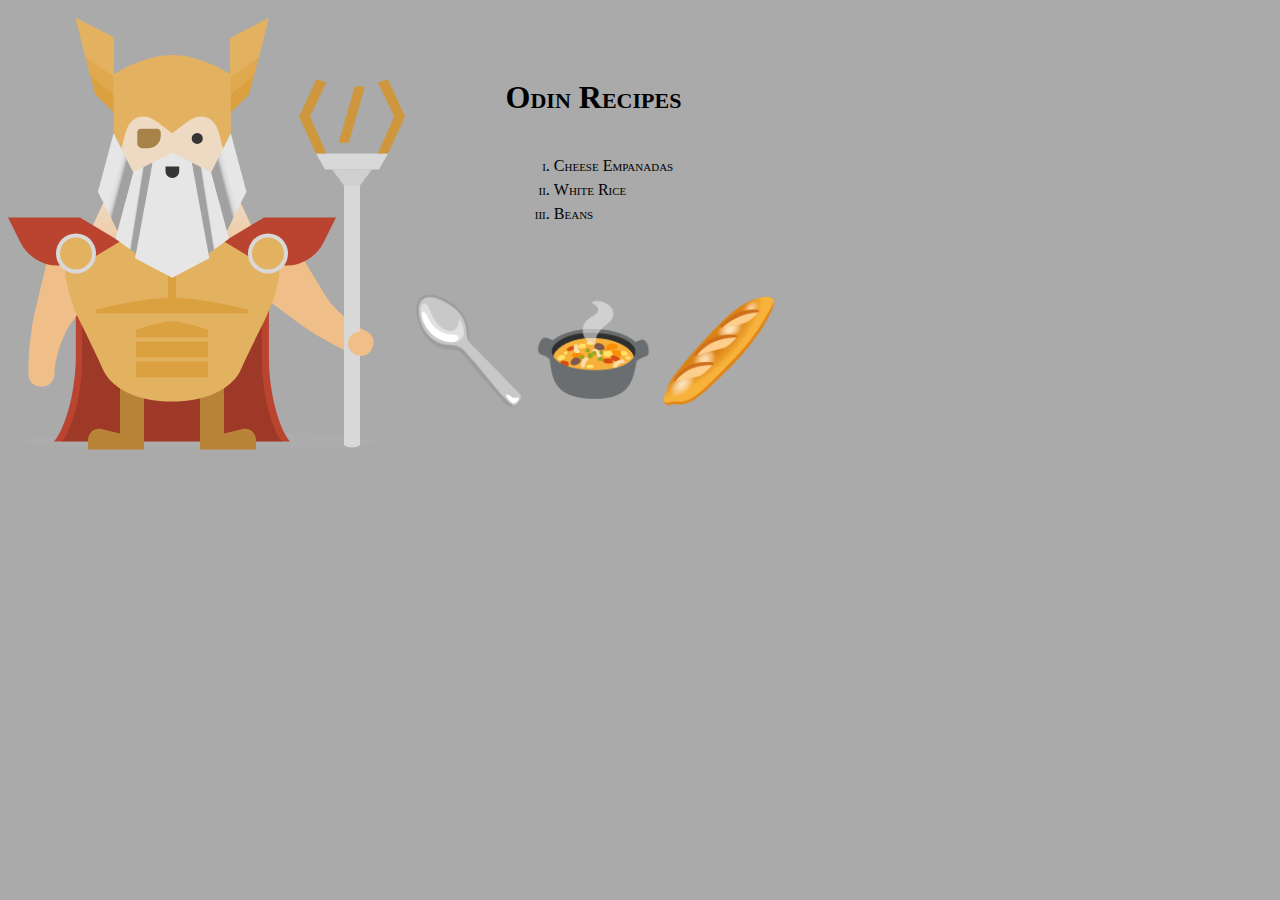
<file: index.html>
<!doctype html>
<html lang="en">
    <head>
        <meta charset="UTF-8"/>
	<link href="style.css" rel="stylesheet"/>
        <title>Odin Recipes</title>
    </head>
    <body>
	<div class="eating-scene">
	    <img alt="The Odin Project Mascot" src="odin-mascot.svg">
	    <div class="intro">
		<h1 class="title">Odin Recipes</h1>
		<div class="content">
		    <ul>
			<li><a href="recipes/cheese-empanadas.html">Cheese Empanadas</a></li>
			<li><a href="recipes/white-rice.html">White Rice</a></li>
			<li><a href="recipes/beans.html">Beans</a></li>
		    </ul>
		</div>

		<div class="meal-setup">
		    <div class="odin-spoon"></div>
		    <div class="odin-meal"></div>
		    <div class="odin-bread"></div>
		</div>
	    </div>
	    <!-- See this codepen: https://codepen.io/tibi/pen/EKQVWM -->
	    <!-- The idea is to make a given emoji appear larger. -->
	</div>
    </body>
</html>
</file>
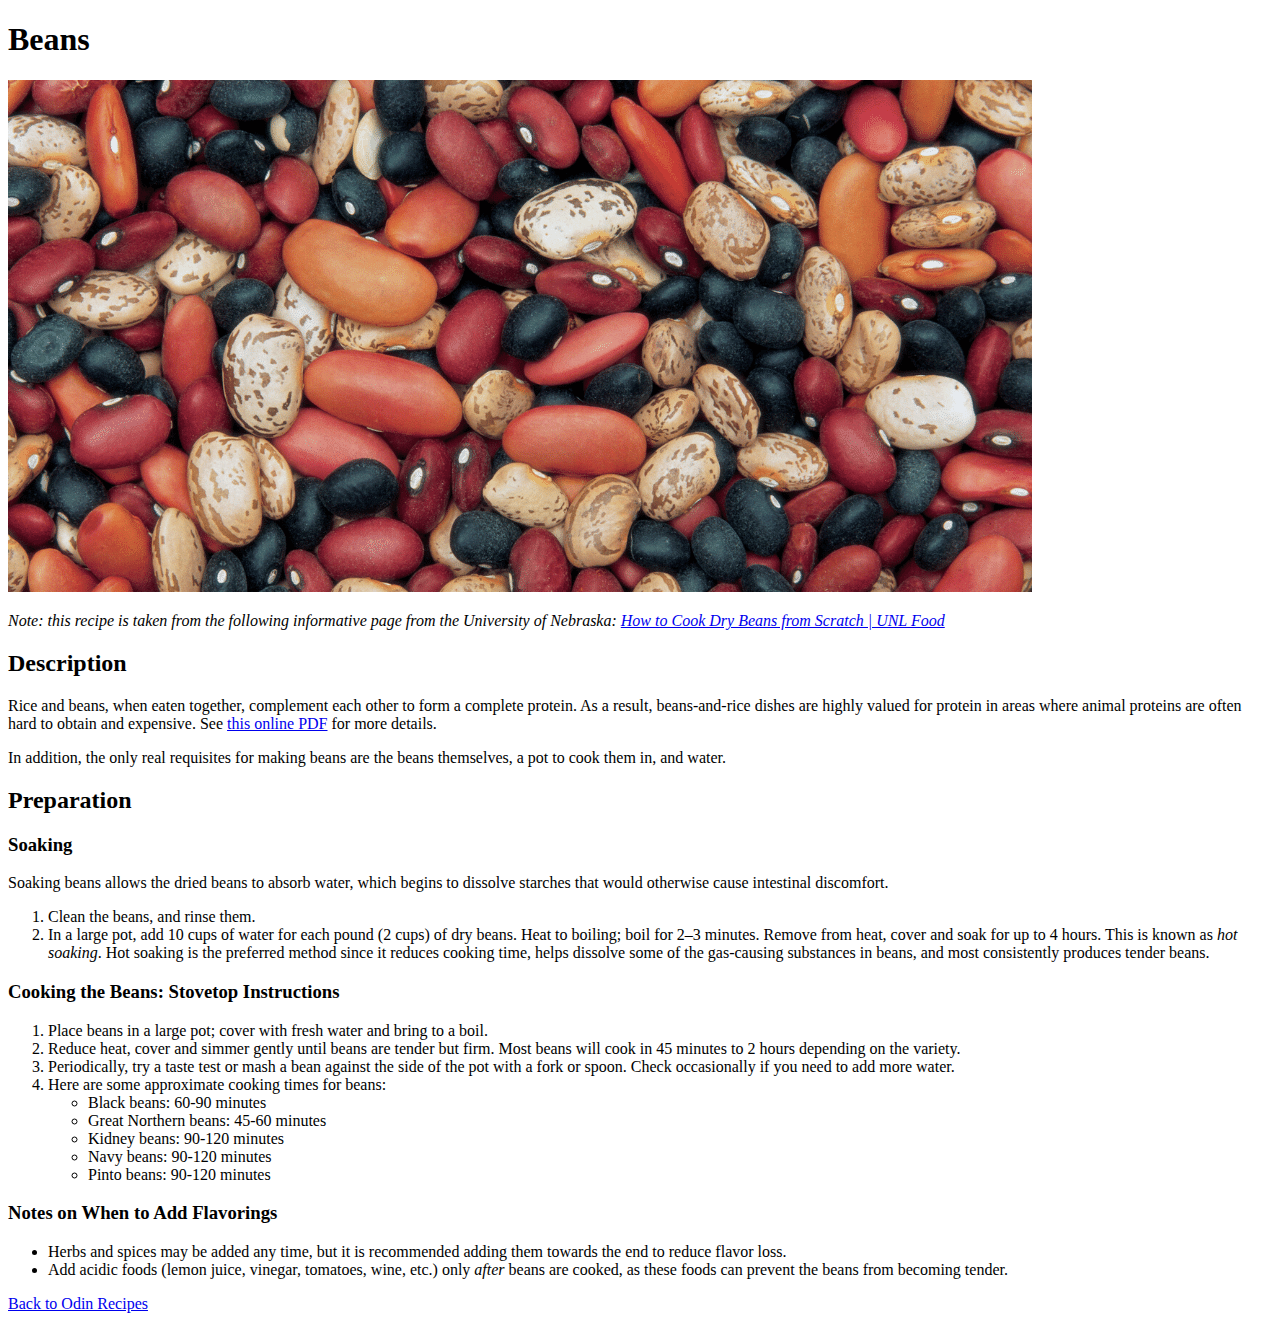
<file: recipes/beans.html>
<!doctype html>
<html lang="en">
    <head>
        <meta charset="UTF-8"/>
        <title>Beans Recipe</title>
    </head>
    <body>
	<h1>Beans</h1>
	<img alt="assorted and colorful dry beans" src="assorted-dry-beans.png" />

	<p>
	    <em>
		Note: this recipe is taken from the following
		informative page from the University of Nebraska:
		<a href="https://food.unl.edu/article/how-cook-dry-beans-scratch"
		   target="_blank">
		    How to Cook Dry Beans from Scratch | UNL Food
		</a>
	    </em>
	</p>

	<h2>Description</h2>

	<p>
	    Rice and beans, when eaten together, complement each other
	    to form a complete protein. As a result, beans-and-rice
	    dishes are highly valued for protein in areas where animal
	    proteins are often hard to obtain and expensive. See <a href="https://www.heart.org/-/media/healthy-living-files/healthy-for-life/beans-rice-complete-protein-english.pdf?la=en#:~:text=The%20combination%20of%20beans%20and,to%20form%20a%20complete%20protein." target="_blank">this online PDF</a> for
	    more details.</p>
	</p>

	<p>
	    In addition, the only real requisites for making beans are
	    the beans themselves, a pot to cook them in, and water.
	</p>

	<h2>Preparation</h2>

	<h3>Soaking</h3>
	<p>
	    Soaking beans allows the dried beans to absorb water,
	    which begins to dissolve starches that would otherwise
	    cause intestinal discomfort.
	</p>

	<ol>
	    <li>Clean the beans, and rinse them.</li>
	    <li>
		In a large pot, add 10 cups of water for each pound (2
		cups) of dry beans. Heat to boiling; boil for 2–3
		minutes. Remove from heat, cover and soak for up to 4
		hours. This is known as <em>hot soaking</em>.
		Hot soaking is the preferred method since it
		reduces cooking time, helps dissolve some of the
		gas-causing substances in beans, and most consistently
		produces tender beans.
	    </li>
	</ol>

	<h3>Cooking the Beans: Stovetop Instructions</h3>
	<ol>
	    <li>Place beans in a large pot; cover with fresh water and bring to a boil.</li>
	    <li>
		Reduce heat, cover and simmer gently until beans are
		tender but firm. Most beans will cook in 45 minutes to 2
		hours depending on the variety.
	    </li>
	    <li>
		Periodically, try a taste test or mash a bean against
		the side of the pot with a fork or spoon. Check
		occasionally if you need to add more water.
	    </li>
	    <li>
		Here are some approximate cooking times for beans:
		<ul>
		    <li>Black beans: 60-90 minutes</li>
		    <li>Great Northern beans: 45-60 minutes</li>
		    <li>Kidney beans: 90-120 minutes</li>
		    <li>Navy beans: 90-120 minutes</li>
		    <li>Pinto beans: 90-120 minutes</li>
		</ul>
	    </li>
	</ol>

	<h3>Notes on When to Add Flavorings</h3>
	<ul>
	    <li>
		Herbs and spices may be added any time, but it is
		recommended adding them towards the end to reduce flavor
		loss.
	    </li>
	    <li>
		Add acidic foods (lemon juice, vinegar, tomatoes, wine,
		etc.) only <em>after</em> beans are cooked, as these
		foods can prevent the beans from becoming tender.
	    </li>
	</ul>

	<p><a href="../index.html">Back to Odin Recipes</a></p>
    </body>
</html>
</file>
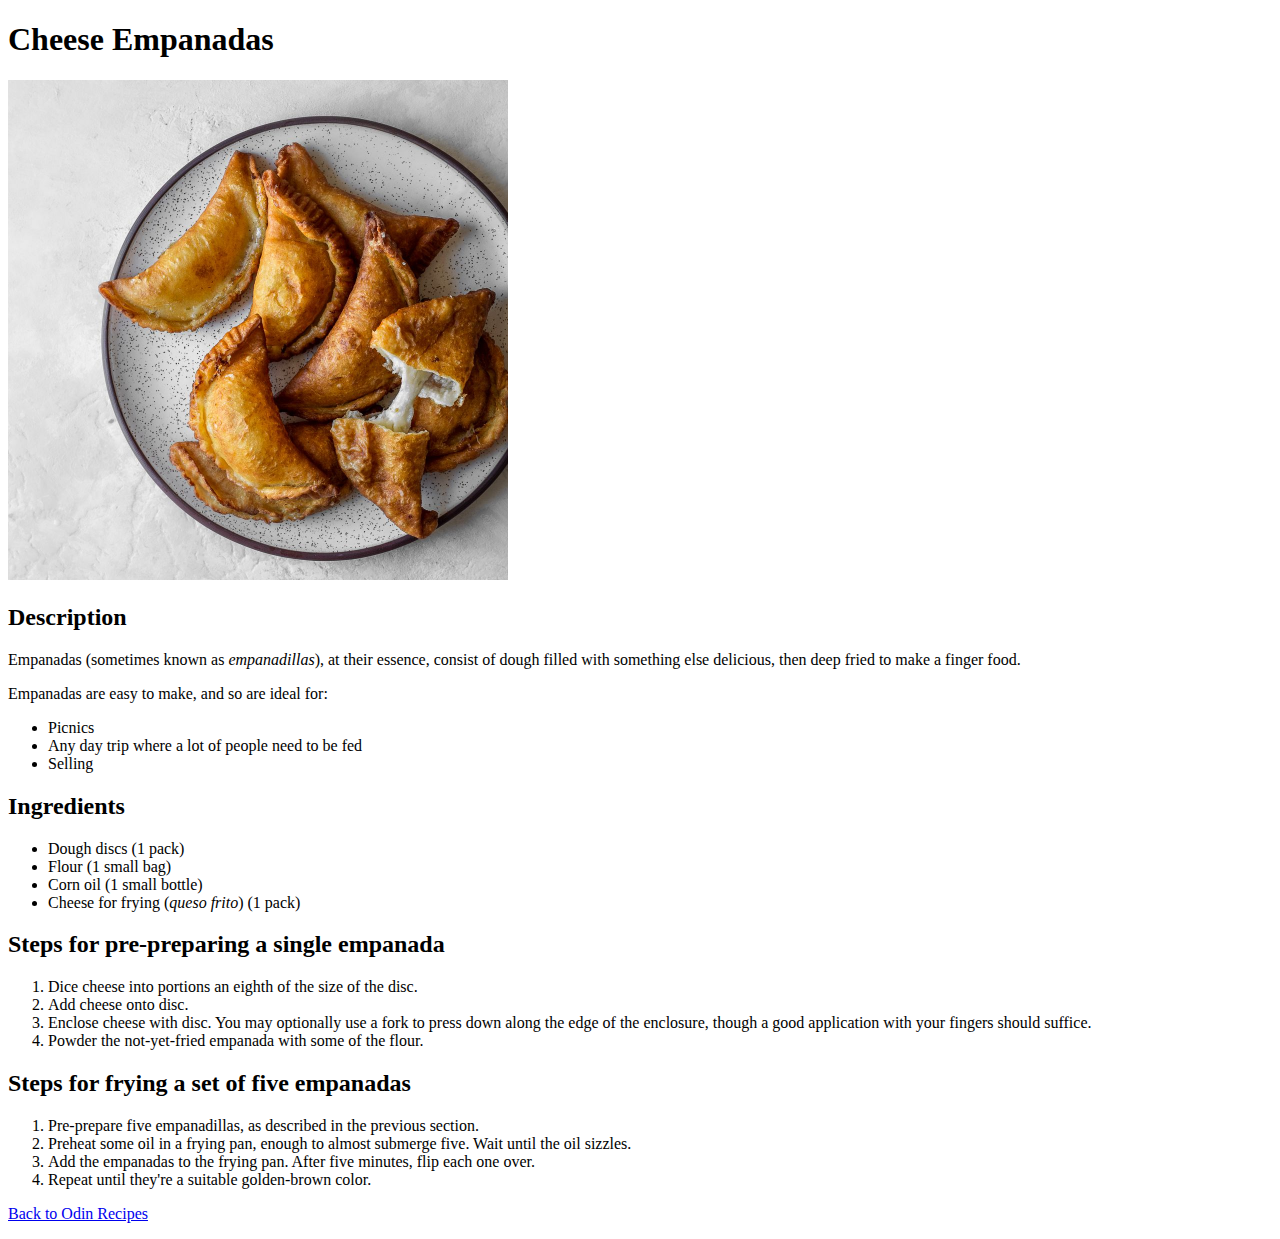
<file: recipes/cheese-empanadas.html>
<!doctype html>
<html lang="en">
    <head>
        <meta charset="UTF-8"/>
        <title>Cheese Empanada Recipe</title>
    </head>
    <body>
	<h1>Cheese Empanadas</h1>
	<img alt="cheese empanadas, ready to eat" src="cheese-empanadas.jpg" width="500" height="500" />

	<h2>Description</h2>

	<p>Empanadas (sometimes known as <em>empanadillas</em>), at
	    their essence, consist of dough filled with something else
	    delicious, then deep fried to make a finger food.</p>
	<p>Empanadas are easy to make, and so are ideal
	    for:
	    <ul>
		<li>Picnics</li>
		<li>Any day trip where a lot of people need to be fed</li>
		<li>Selling</li>
	    </ul>
	</p>
	<h2>Ingredients</h2>
	<ul>
	    <li>Dough discs (1 pack)</li>
	    <li>Flour (1 small bag)</li>
	    <li>Corn oil (1 small bottle)</li>
	    <li>Cheese for frying (<em>queso frito</em>) (1 pack)</li>
	</ul>

	<h2>Steps for pre-preparing a single empanada</h2>
	<ol>
	    <li>Dice cheese into portions an eighth of the size of the disc.</li>
	    <li>Add cheese onto disc.</li>
	    <li>Enclose cheese with disc. You may optionally use a
		fork to press down along the edge of the enclosure, though
		a good application with your fingers should suffice. </li>
	    <li>Powder the not-yet-fried empanada with some of the flour.</li>
	</ol>

	<h2>Steps for frying a set of five empanadas</h2>
	<ol>
	    <li>Pre-prepare five empanadillas, as described in the previous section.</li>
	    <li>Preheat some oil in a frying pan, enough to almost
	    submerge five. Wait until the oil sizzles.</li>
	    <li>Add the empanadas to the frying pan. After five minutes, flip each one over.</li>
	    <li>Repeat until they're a suitable golden-brown color.</li>
	</ol>

	<p><a href="../index.html">Back to Odin Recipes</a></p>
    </body>
</html>
</file>
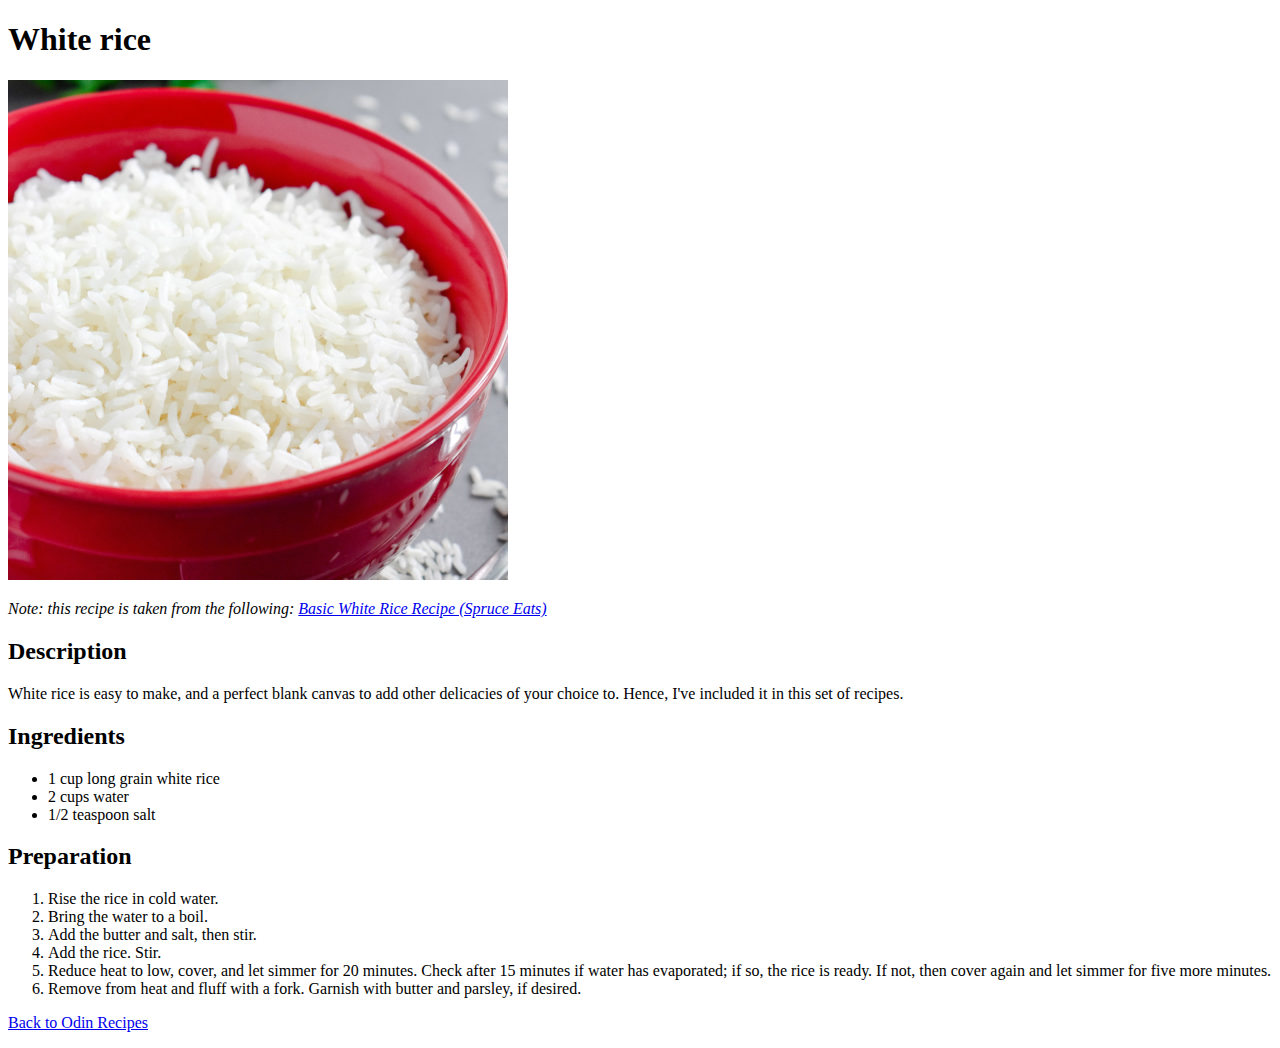
<file: recipes/white-rice.html>
<!doctype html>
<html lang="en">
    <head>
        <meta charset="UTF-8"/>
        <title>White rice recipe</title>
    </head>
    <body>
	<h1>White rice</h1>
	<img alt="white rice, ready to eat" src="white-rice.jpg" width="500" height="500" />

	<p>
	    <em>
		Note: this recipe is taken from the following:

		<a href="https://www.thespruceeats.com/how-to-make-basic-white-rice-2355883"
		   target="_blank">
		    Basic White Rice Recipe (Spruce Eats)
		</a>
	    </em>
	</p>

	<h2>Description</h2>
	<p>White rice is easy to make, and a perfect blank canvas to
	    add other delicacies of your choice to. Hence, I've included
	    it in this set of recipes.</p>

	<h2>Ingredients</h2>
	<ul>
	    <li>1 cup long grain white rice</li>
	    <li>2 cups water</li>
	    <li>1/2 teaspoon salt</li>
 	</ul>

	<h2>Preparation</h2>
	<ol>
	    <li>Rise the rice in cold water.</li>
	    <li>Bring the water to a boil.</li>
	    <li>Add the butter and salt, then stir.</li>
	    <li>Add the rice. Stir.</li>
	    <li>Reduce heat to low, cover, and let simmer for 20 minutes. Check after 15
		minutes if water has evaporated; if so, the rice is ready. If not, then cover
		again and let simmer for five more minutes.</li>
	    <li>Remove from heat and fluff with a fork. Garnish with
		butter and parsley, if desired.</li>
	</ol>

	<p><a href="../index.html">Back to Odin Recipes</a></p>
    </body>
</html>
</file>
<file: style.css>
html {
    box-sizing: border-box;
    font-size: 100%;
    font-family: "Times New Roman", serif;
}

*::before, *::after {
    box-sizing: inherit;
}

body {
    background-color: #aaa;
}

.eating-scene {
    display: flex;
}

.title {
    padding: 50px 50px 0 50px;
    text-align: center;
    font-variant: small-caps;
}

.meal-setup {
    display: flex;
    padding: 50px 0;
}

.odin-spoon::after {
    content: "\1f944";
    font-size: 100px;
}

.odin-meal::after {
    content: "\1f372";
    font-size: 100px;
}

.odin-bread::after {
    content: "\1f956";
    font-size: 100px;
}

.content {
    display: flex;
    justify-content: center;
}

ul {
    list-style-type: lower-roman;
    line-height: 1.5em;
    font-variant: small-caps;
}

ul a {
    text-decoration: none;
    color: black;
}

ul a:hover {
    text-decoration: underline;
}
</file>
